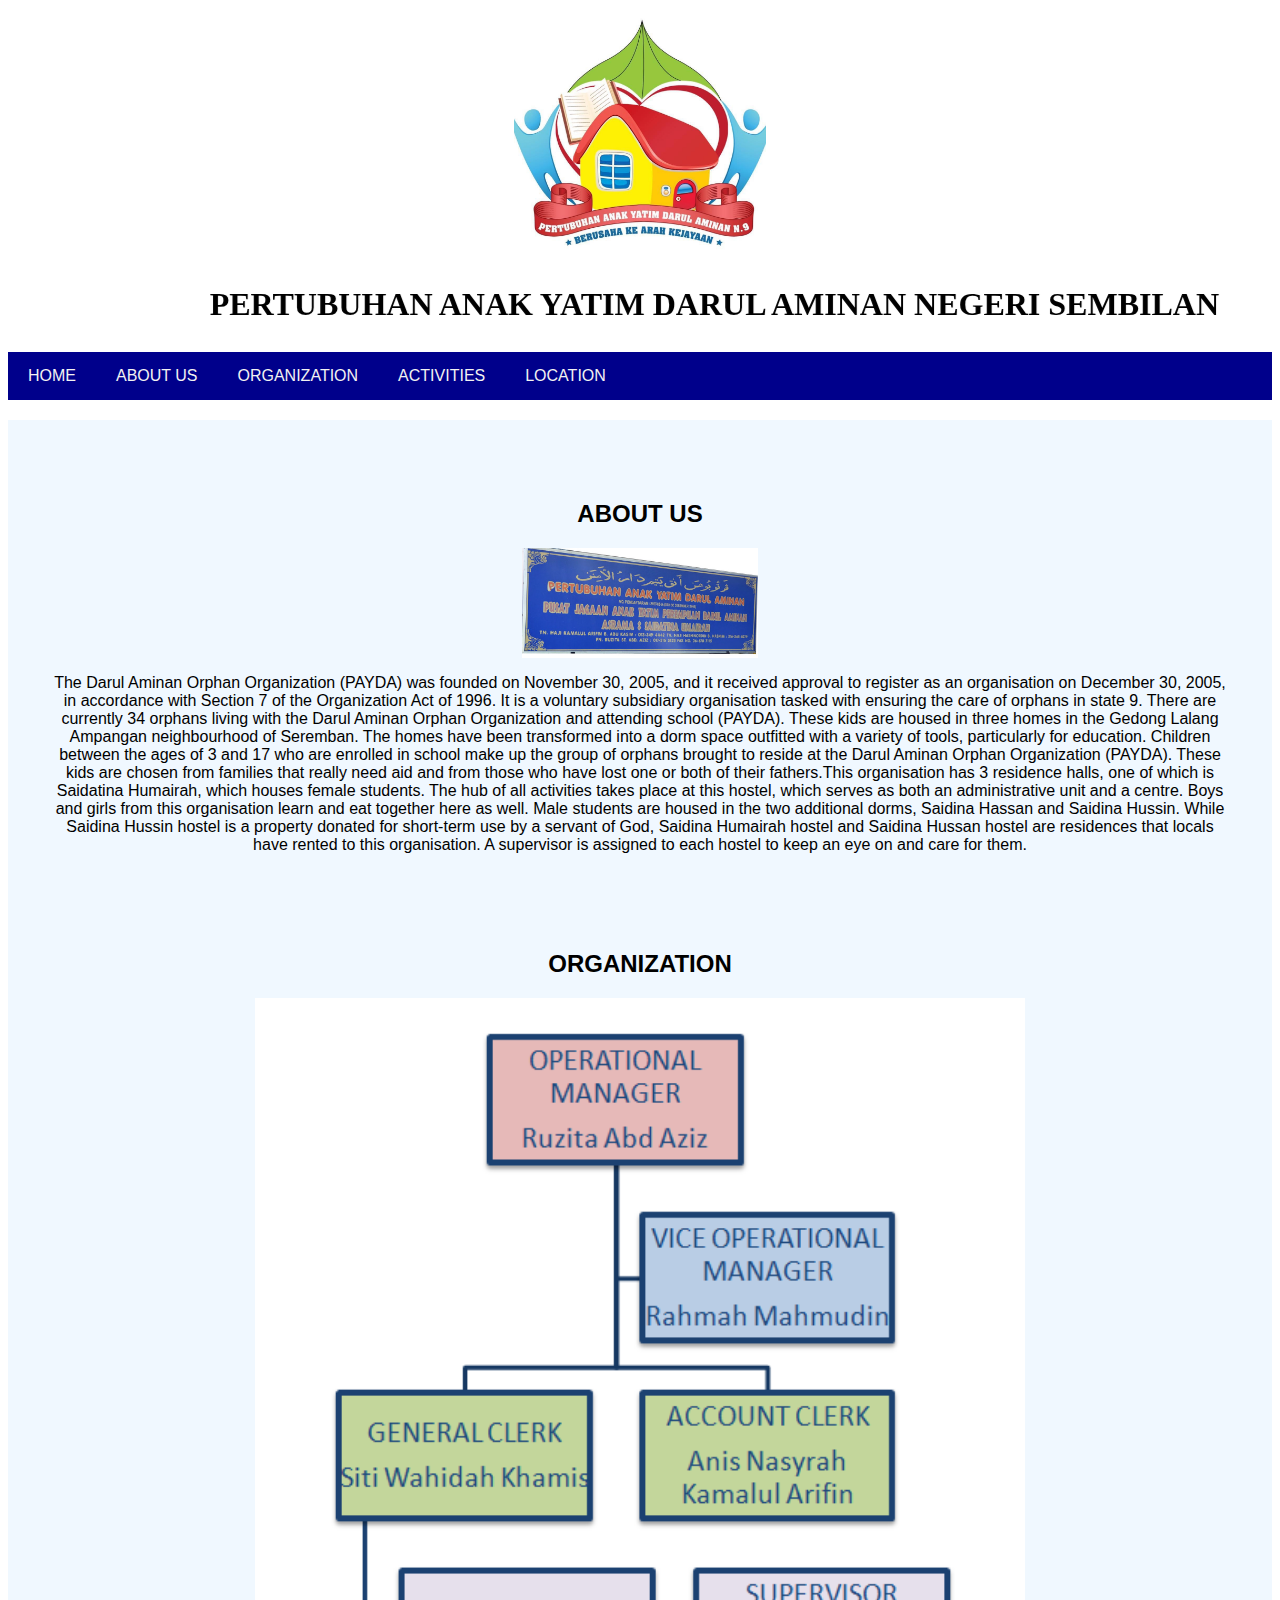
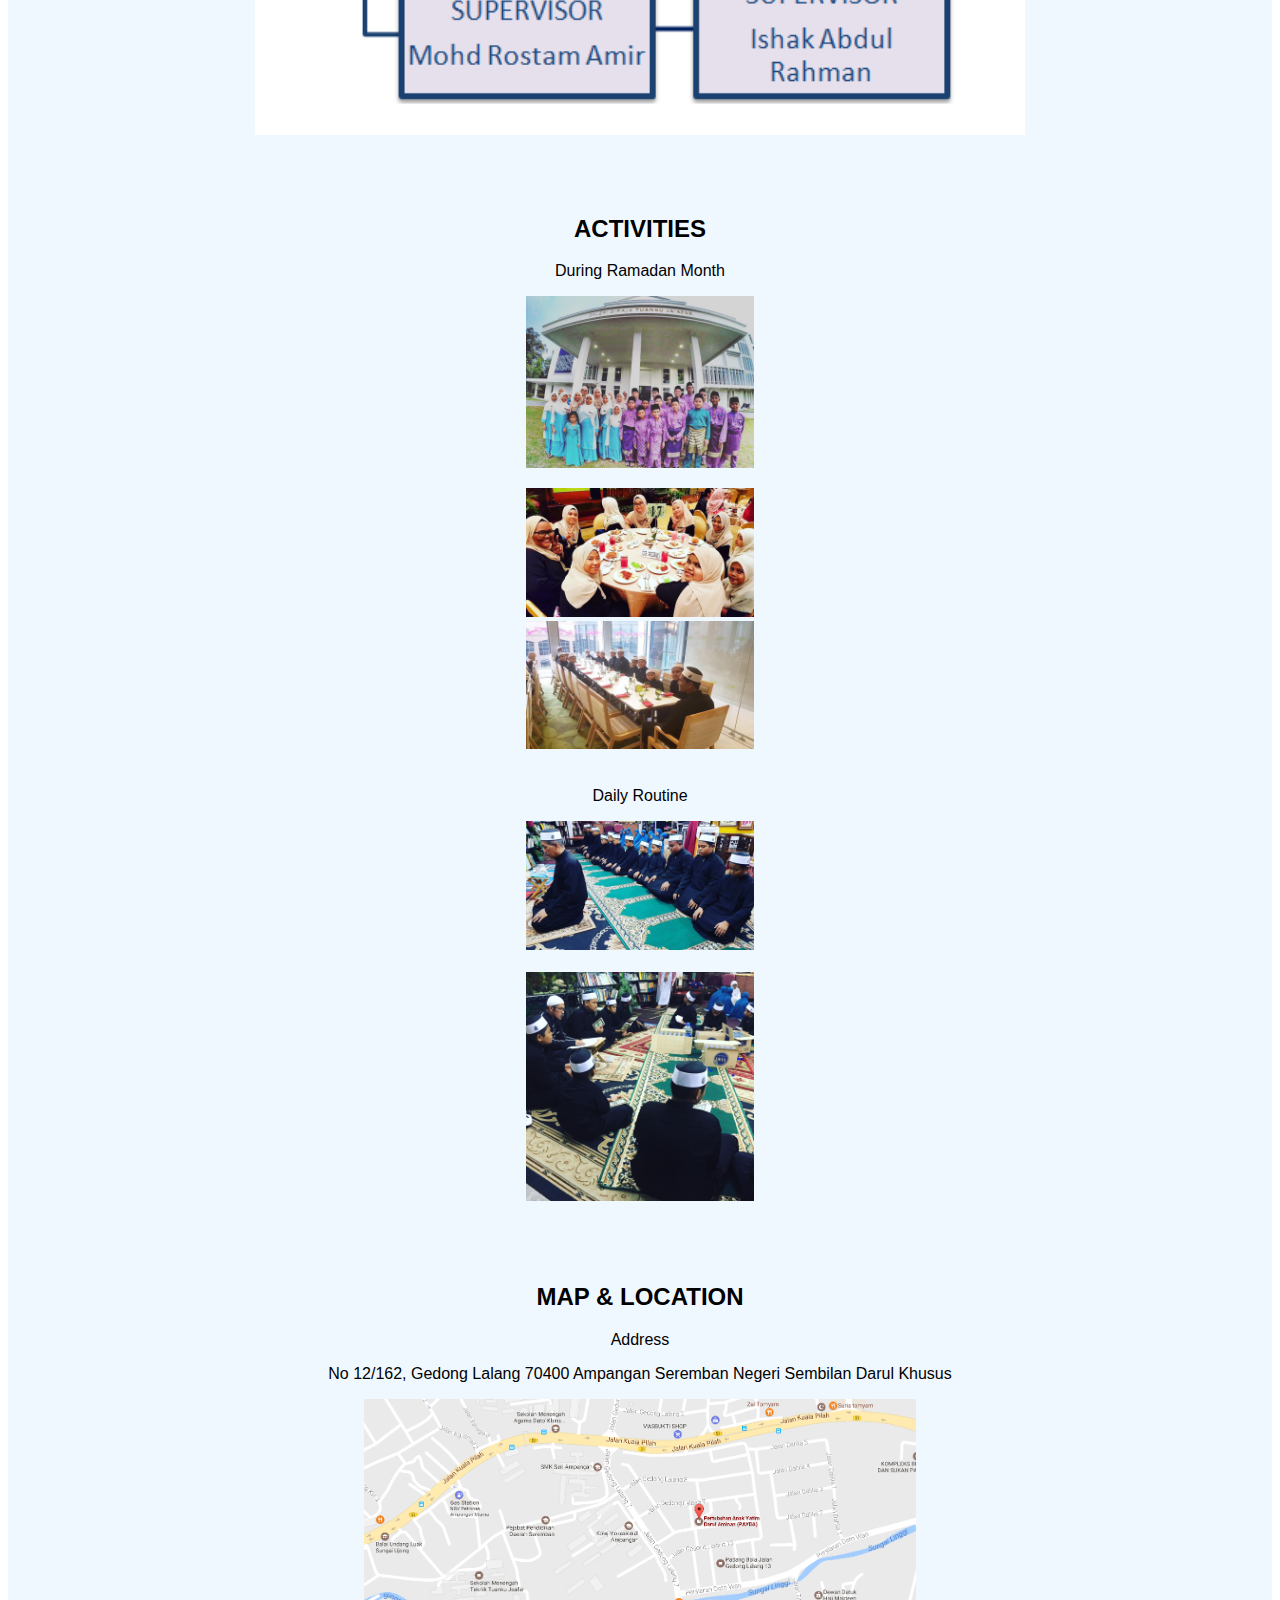
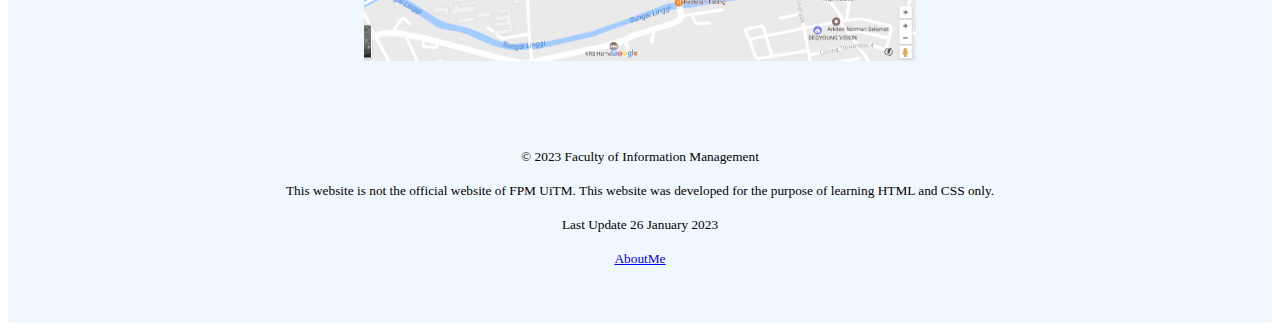
<file: index.html>
<!DOCTYPE html>

<html lang="en">

<head>

<meta charset="utf-8" />
<title> corporate website  </title>

<link rel="stylesheet" type="text/css" href="mystyle.css">

</head>


<body bgcolor="white">

 <center><img src="images/logo.jpeg" width="20%"></center>
 <h1><center><marquee behavior="alternate">PERTUBUHAN ANAK YATIM DARUL AMINAN NEGERI SEMBILAN</marquee></center></h1>

<!--********HEADER SECTION START********-->



<div class="topnav">
  <a href="index.html">HOME</a>
  <a href="aboutus.html">ABOUT US</a>
  <a href="organization.html">ORGANIZATION</a>
  <a href="activities.html">ACTIVITIES</a>
  <a href="location.html">LOCATION</a>
</div>

<!--********HEADER SECTION END********-->

<div class="row">
  <div class="leftcolumn">
    <div class="card">
      
   
<!-- ==== START MAIN ==== -->
<div class="row">

  <div class="leftcolumn">
    <div class="card">
      <h2 id="about us"><center>ABOUT US</center></h2>
	<center><img src="images/signboard.png" align="center" width="20%"></center>
	  <p>
	  The Darul Aminan Orphan Organization (PAYDA) was founded on November 30, 2005, and it received approval to register as an organisation on December 30, 2005, 
       in accordance with Section 7 of the Organization Act of 1996. It is a voluntary subsidiary organisation tasked with ensuring the care of orphans in state 9.
       There are currently 34 orphans living with the Darul Aminan Orphan Organization and attending school (PAYDA). These kids are housed in three homes in the Gedong Lalang Ampangan 
       neighbourhood of Seremban. The homes have been transformed into a dorm space outfitted with a variety of tools, particularly for education.
       Children between the ages of 3 and 17 who are enrolled in school make up the group of orphans brought to reside at the Darul Aminan Orphan Organization (PAYDA). 
       These kids are chosen from families that really need aid and from those who have lost one or both of their fathers.This organisation has 3 residence halls, one of which is Saidatina Humairah,
       which houses female students. The hub of all activities takes place at this hostel, which serves as both an administrative unit and a centre. Boys and girls from this organisation learn and
       eat together here as well. Male students are housed in the two additional dorms, Saidina Hassan and Saidina Hussin. While Saidina Hussin hostel is a property donated for short-term use by a 
       servant of God, Saidina Humairah hostel and Saidina Hussan hostel are residences that locals have rented to this organisation. A supervisor is assigned to each hostel to keep an eye on and care for them.</p>
    </div>


  <div class="leftcolumn">
    <div class="card">
      <h2 id="about us"><center>ORGANIZATION</center></h2>
	   <p>

      <center><img src="images/chart.png" width="65%"></center>
	  </p>
 <div class="leftcolumn">
    <div class="card">
      <h2 id="about us"><center>ACTIVITIES</center></h2>
<p> During Ramadan Month</a></p>

      <center><img src="images/buka1.jpg" width="20%"></center>
	  </p>
  
<center><img src="images/buka2.jpg" width="20%"></center>

<center><img src="images/buka3.jpg" width="20%"></center>

<br>

<p>Daily Routine</a></p>


<center><img src="images/solat1.jpg"  width="20%"></center>

<br>


<center><img src="images/yasin.jpg" width="20%"></center>

<br>

 
  <div class="leftcolumn">
    <div class="card">
      <h2 id="about us"><center>MAP & LOCATION</center></h2>

			<div class="post-blurb">
				<p>Address</a></p>

<p>No 12/162, Gedong Lalang
70400 Ampangan
Seremban
Negeri Sembilan Darul Khusus</a></p>


<center><img src="images/peta.png" align="center" width="50%"></center>


  


</div>


<!-- end main -->




</div>

<div class="footer">
<p style="font-family:'Comic Sans MS'"><small>&copy; 2023 Faculty of Information Management </small></p>
<p style="font-family:'Comic Sans MS'"><small>This website is not the official website of FPM UiTM. This website was developed for the purpose of learning HTML and CSS only.</small></p>
<p style="font-family:'Comic Sans MS'"><small>Last Update 26 January 2023</small></p>
<p style="font-family:'Comic Sans MS'"><small><a href="aboutme.html">AboutMe</a></small></p>
</div>

</div>

</body>
</html>
</file>
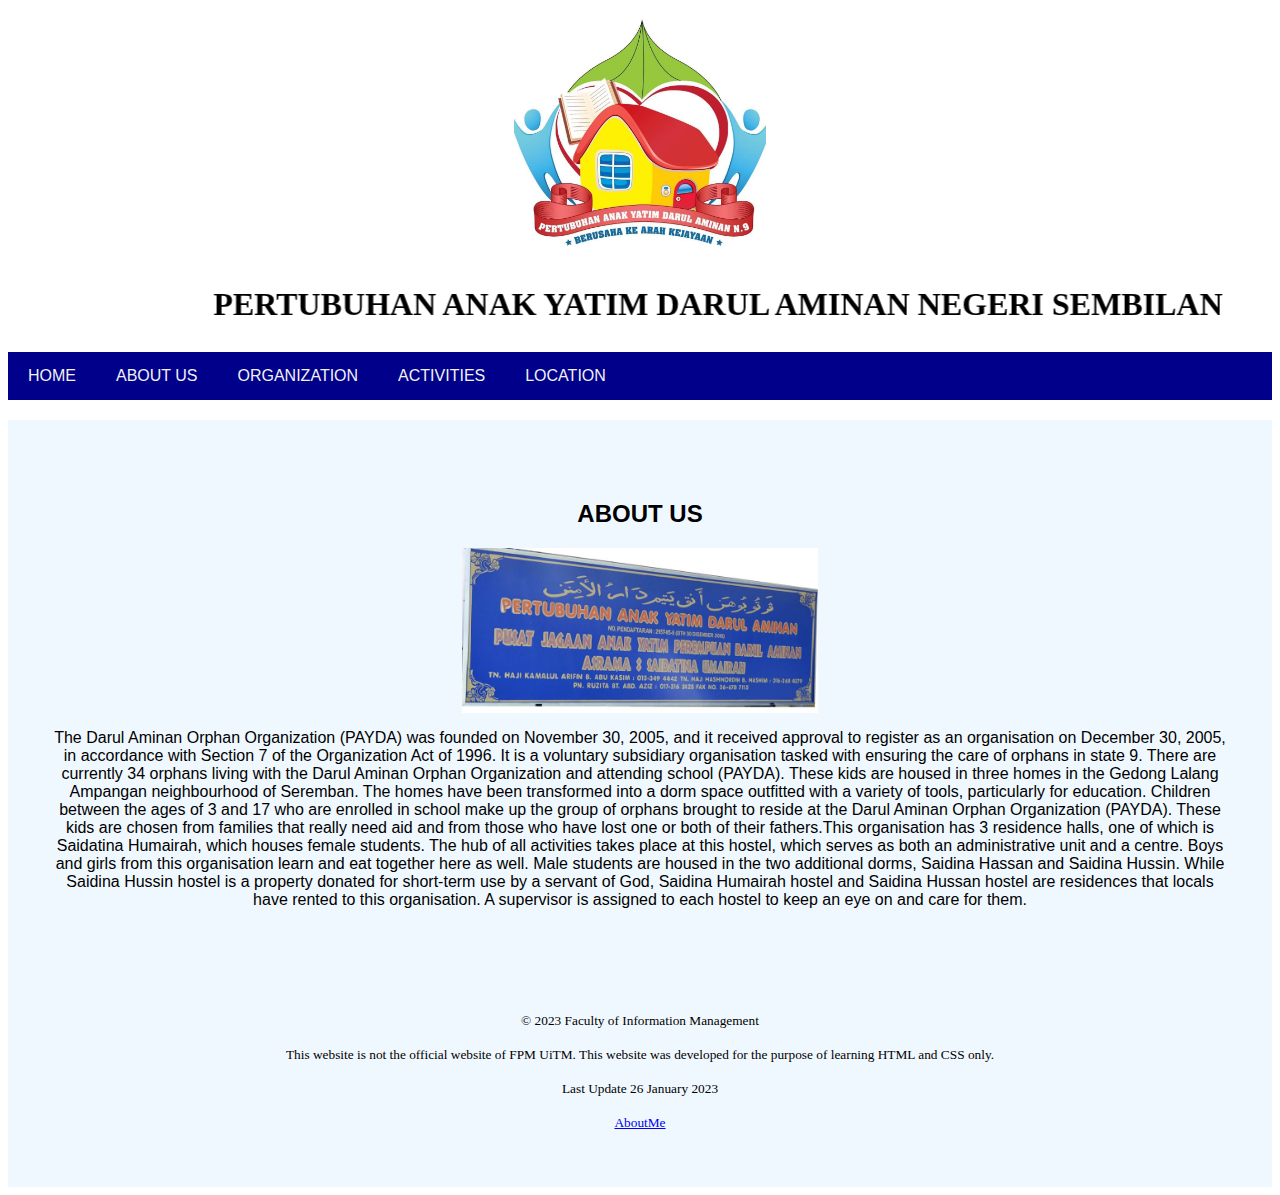
<file: aboutus.html>
<!DOCTYPE html>

<html lang="en">

<head>

<meta charset="utf-8" />
<title> corporate website </title>

<link rel="stylesheet"  href="mystyle.css">

</head>

<body bgcolor="white">

 <center><img src="images/logo.jpeg" width="20%"></center>
 <h1><center><marquee behavior="alternate">PERTUBUHAN ANAK YATIM DARUL AMINAN NEGERI SEMBILAN</marquee></center></h1>


<div class="topnav">
  <a href="index.html">HOME</a>
  <a href="aboutus.html">ABOUT US</a>
  <a href="organization.html">ORGANIZATION</a>
  <a href="activities.html">ACTIVITIES</a>
  <a href="location.html">LOCATION</a>
</div>

<div class="row">
  <div class="leftcolumn">
    <div class="card">
      
   
<!-- ==== START MAIN ==== -->
<div class="row">

  <div class="leftcolumn">
    <div class="card">
      <h2 id="about us"><center>ABOUT US</center></h2>
	
      <center><img src="images/signboard.png" align="center" width="30%"></center>
	  <p>
	  The Darul Aminan Orphan Organization (PAYDA) was founded on November 30, 2005, and it received approval to register as an organisation on December 30, 2005, 
       in accordance with Section 7 of the Organization Act of 1996. It is a voluntary subsidiary organisation tasked with ensuring the care of orphans in state 9.
       There are currently 34 orphans living with the Darul Aminan Orphan Organization and attending school (PAYDA). These kids are housed in three homes in the Gedong Lalang Ampangan 
       neighbourhood of Seremban. The homes have been transformed into a dorm space outfitted with a variety of tools, particularly for education.
       Children between the ages of 3 and 17 who are enrolled in school make up the group of orphans brought to reside at the Darul Aminan Orphan Organization (PAYDA). 
       These kids are chosen from families that really need aid and from those who have lost one or both of their fathers.This organisation has 3 residence halls, one of which is Saidatina Humairah,
       which houses female students. The hub of all activities takes place at this hostel, which serves as both an administrative unit and a centre. Boys and girls from this organisation learn and
       eat together here as well. Male students are housed in the two additional dorms, Saidina Hassan and Saidina Hussin. While Saidina Hussin hostel is a property donated for short-term use by a 
       servant of God, Saidina Humairah hostel and Saidina Hussan hostel are residences that locals have rented to this organisation. A supervisor is assigned to each hostel to keep an eye on and care for them.</p>
    </div>


<!-- end main -->
 
<div class="footer">
<p style="font-family:'Comic Sans MS'"><small>&copy; 2023 Faculty of Information Management </small></p>
<p style="font-family:'Comic Sans MS'"><small>This website is not the official website of FPM UiTM. This website was developed for the purpose of learning HTML and CSS only.</small></p>
<p style="font-family:'Comic Sans MS'"><small>Last Update 26 January 2023</small></p>
<p style="font-family:'Comic Sans MS'"><small><a href="aboutme.html">AboutMe</a></small></p>
</div>


</body>
</html>
</file>
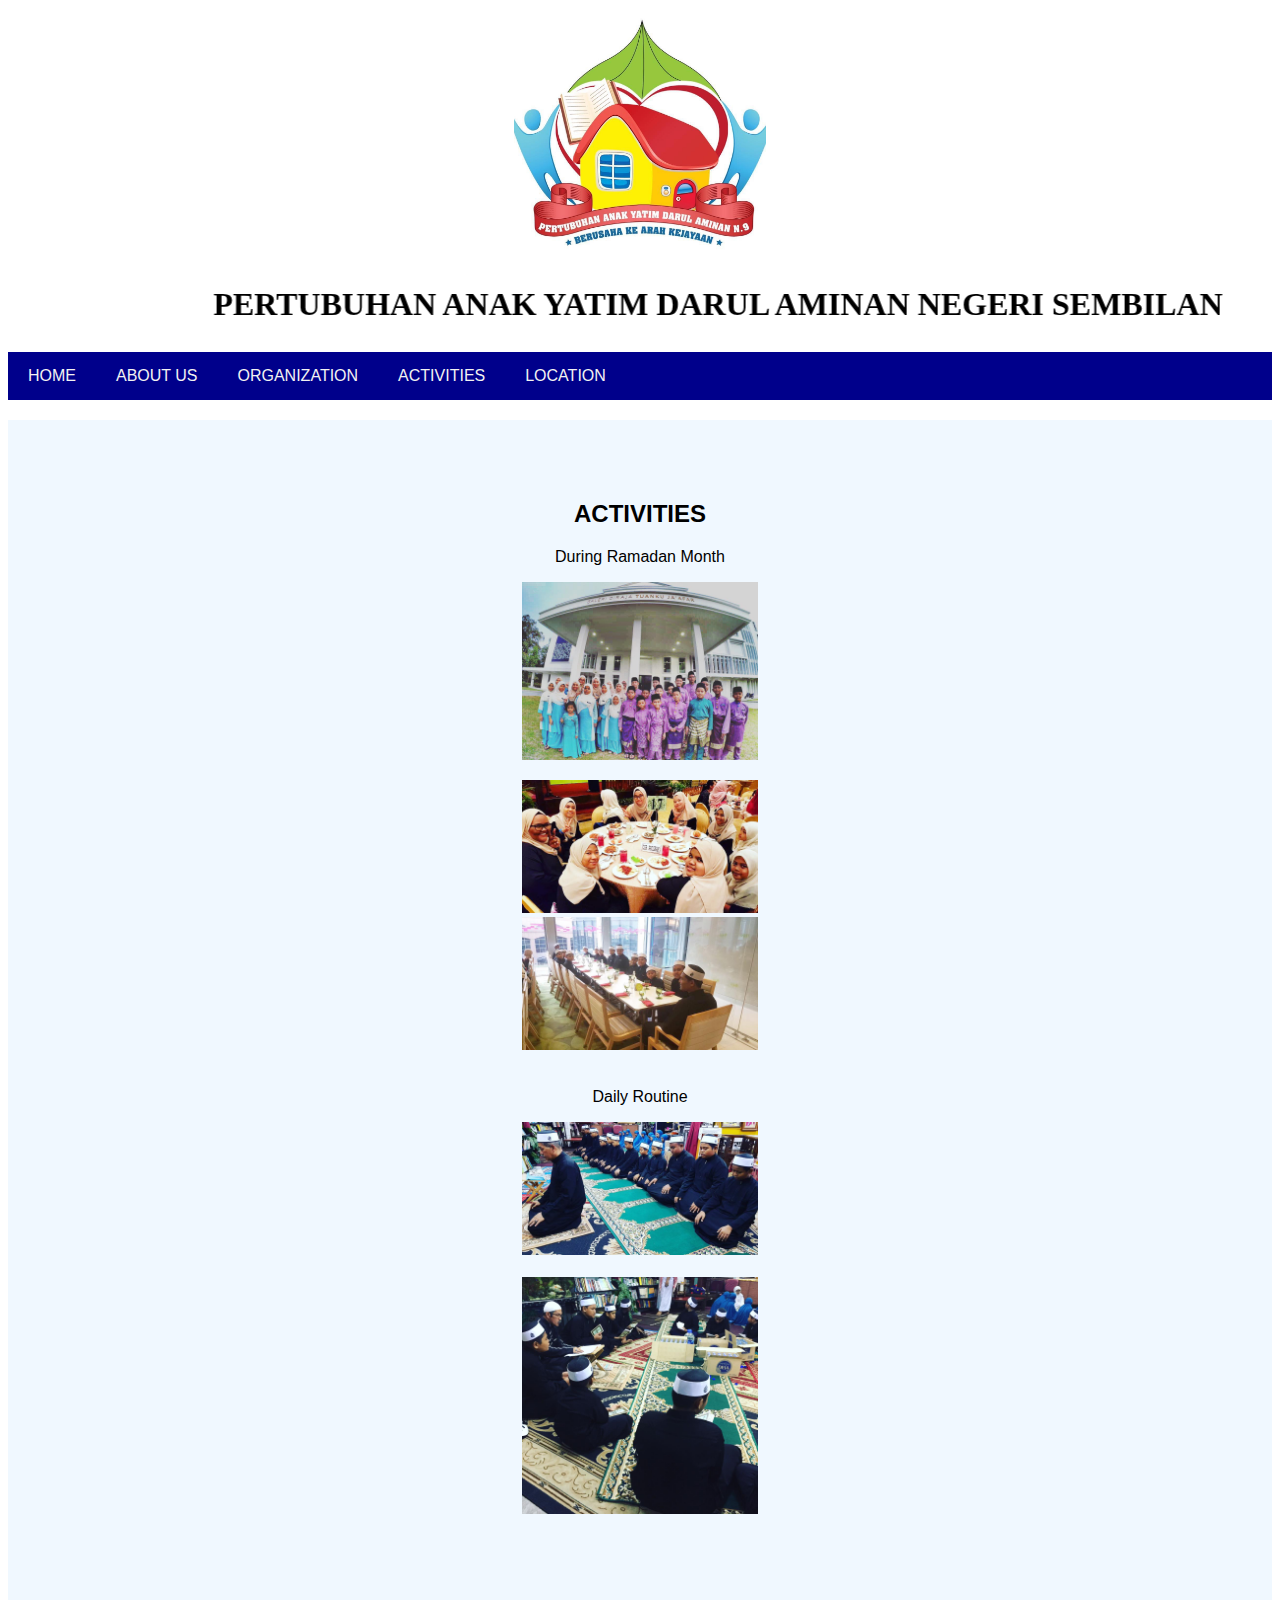
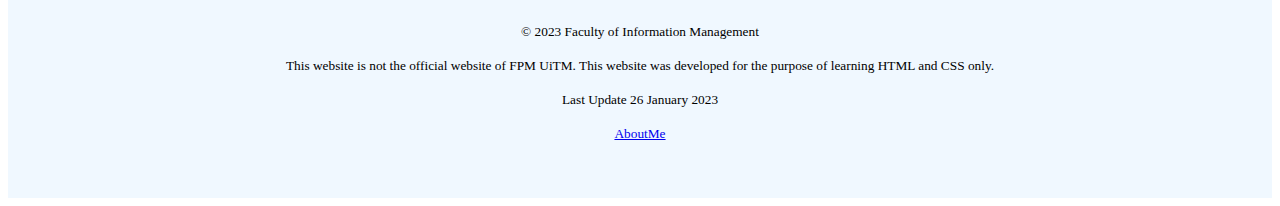
<file: activities.html>
<!DOCTYPE html>

<html lang="en">

<head>

<meta charset="utf-8" />
<title> corporate website  </title>

<link rel="stylesheet" type="text/css" href="mystyle.css">

</head>

<body bgcolor="white">

 <center><img src="images/logo.jpeg" width="20%"></center>
 <h1><center><marquee behavior="alternate">PERTUBUHAN ANAK YATIM DARUL AMINAN NEGERI SEMBILAN</marquee></center></h1>


<div class="topnav">
  <a href="index.html">HOME</a>
  <a href="aboutus.html">ABOUT US</a>
  <a href="organization.html">ORGANIZATION</a>
  <a href="activities.html">ACTIVITIES</a>
  <a href="location.html">LOCATION</a>
</div>

<div class="row">
  <div class="leftcolumn">
    <div class="card">
      
   
<!-- ==== START MAIN ==== -->
<div class="row">

  <div class="leftcolumn">
    <div class="card">
      <h2 id="about us"><center>ACTIVITIES</center></h2>
<p> During Ramadan Month</a></p>

      <center><img src="images/buka1.jpg" width="20%"></center>
	  </p>
  
<center><img src="images/buka2.jpg" width="20%"></center>

<center><img src="images/buka3.jpg" width="20%"></center>

<br>

<p>Daily Routine</a></p>


<center><img src="images/solat1.jpg"  width="20%"></center>

<br>


<center><img src="images/yasin.jpg" width="20%"></center>

<br>





</div>





<!-- end main -->


<div class="footer">
<p style="font-family:'Comic Sans MS'"><small>&copy; 2023 Faculty of Information Management </small></p>
<p style="font-family:'Comic Sans MS'"><small>This website is not the official website of FPM UiTM. This website was developed for the purpose of learning HTML and CSS only.</small></p>
<p style="font-family:'Comic Sans MS'"><small>Last Update 26 January 2023</small></p>
<p style="font-family:'Comic Sans MS'"><small><a href="aboutme.html">AboutMe</a></small></p>
</div>


</body>
</html>
</file>
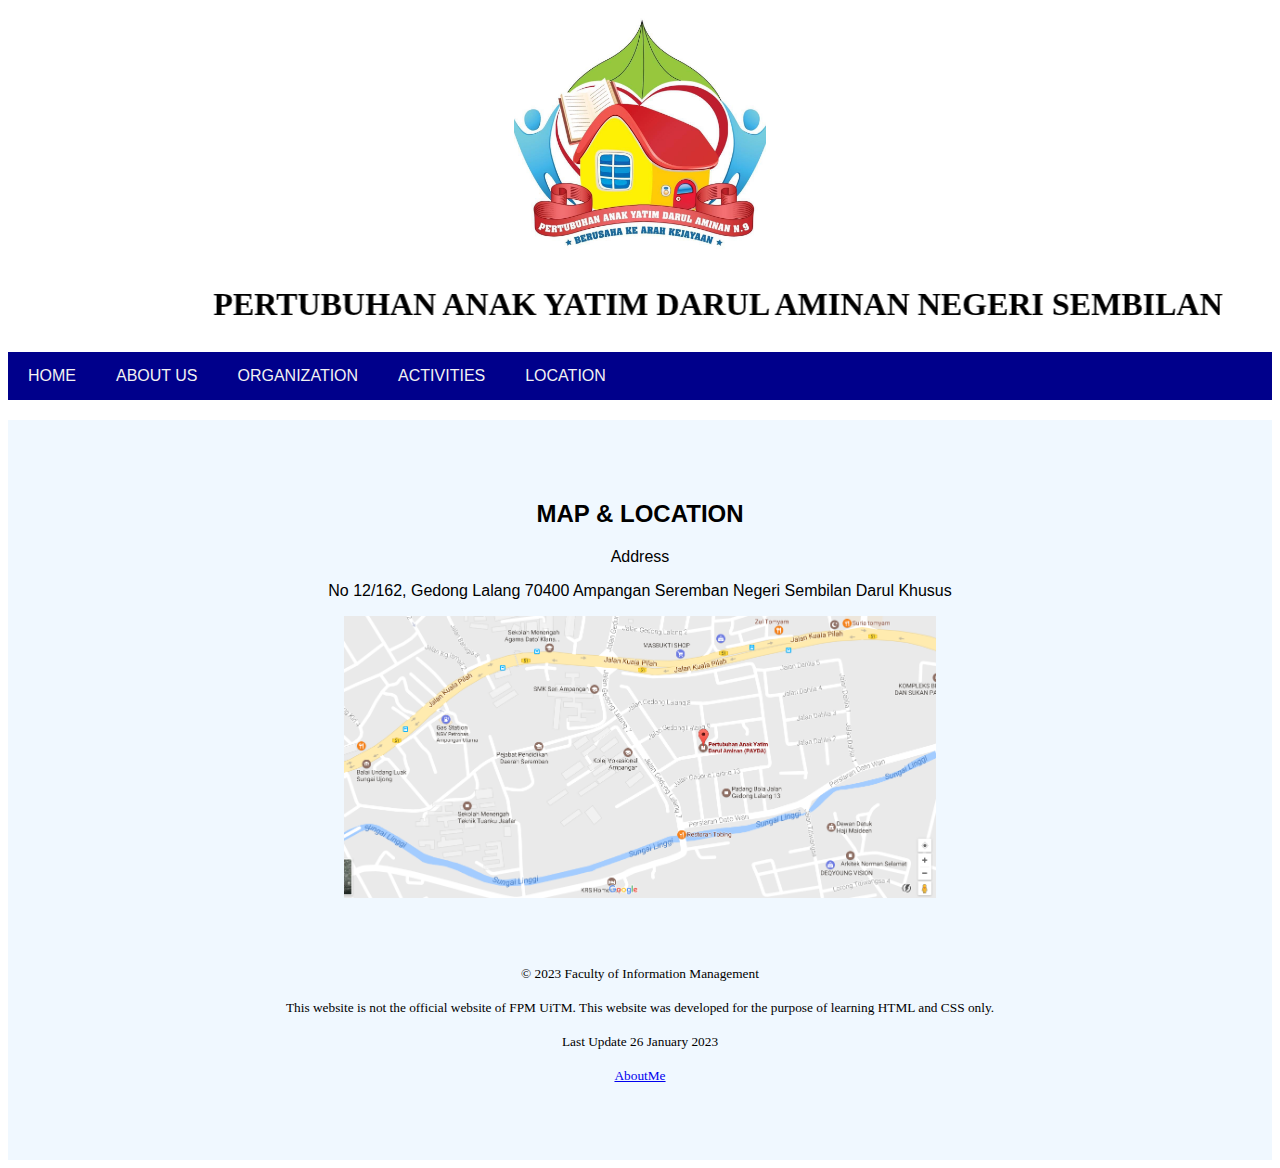
<file: location.html>
<!DOCTYPE html>

<html lang="en">

<head>

<meta charset="utf-8" />
<title> corporate website  </title>

<link rel="stylesheet"  href="mystyle.css">

</head>

<body bgcolor="white">

 <center><img src="images/logo.jpeg" width="20%"></center>
 <h1><center><marquee behavior="alternate">PERTUBUHAN ANAK YATIM DARUL AMINAN NEGERI SEMBILAN</marquee></center></h1>


<div class="topnav">
  <a href="index.html">HOME</a>
  <a href="aboutus.html">ABOUT US</a>
  <a href="organization.html">ORGANIZATION</a>
  <a href="activities.html">ACTIVITIES</a>
  <a href="location.html">LOCATION</a>
</div>

<div class="row">
  <div class="leftcolumn">
    <div class="card">
      
   
<!-- ==== START MAIN ==== -->
<div class="row">

  <div class="leftcolumn">
    <div class="card">
      <h2 id="about us"><center>MAP & LOCATION</center></h2>

			<div class="post-blurb">
				<p>Address</a></p>

<p>No 12/162, Gedong Lalang
70400 Ampangan
Seremban
Negeri Sembilan Darul Khusus</a></p>


<center><img src="images/peta.png" align="center" width="50%"></center>



	 </p>
    </div>


<!-- end main -->
 
<div class="footer">
<p style="font-family:'Comic Sans MS'"><small>&copy; 2023 Faculty of Information Management </small></p>
<p style="font-family:'Comic Sans MS'"><small>This website is not the official website of FPM UiTM. This website was developed for the purpose of learning HTML and CSS only.</small></p>
<p style="font-family:'Comic Sans MS'"><small>Last Update 26 January 2023</small></p>
<p style="font-family:'Comic Sans MS'"><small><a href="aboutme.html">AboutMe</a></small></p>
</div>

</body>
</html>
</file>
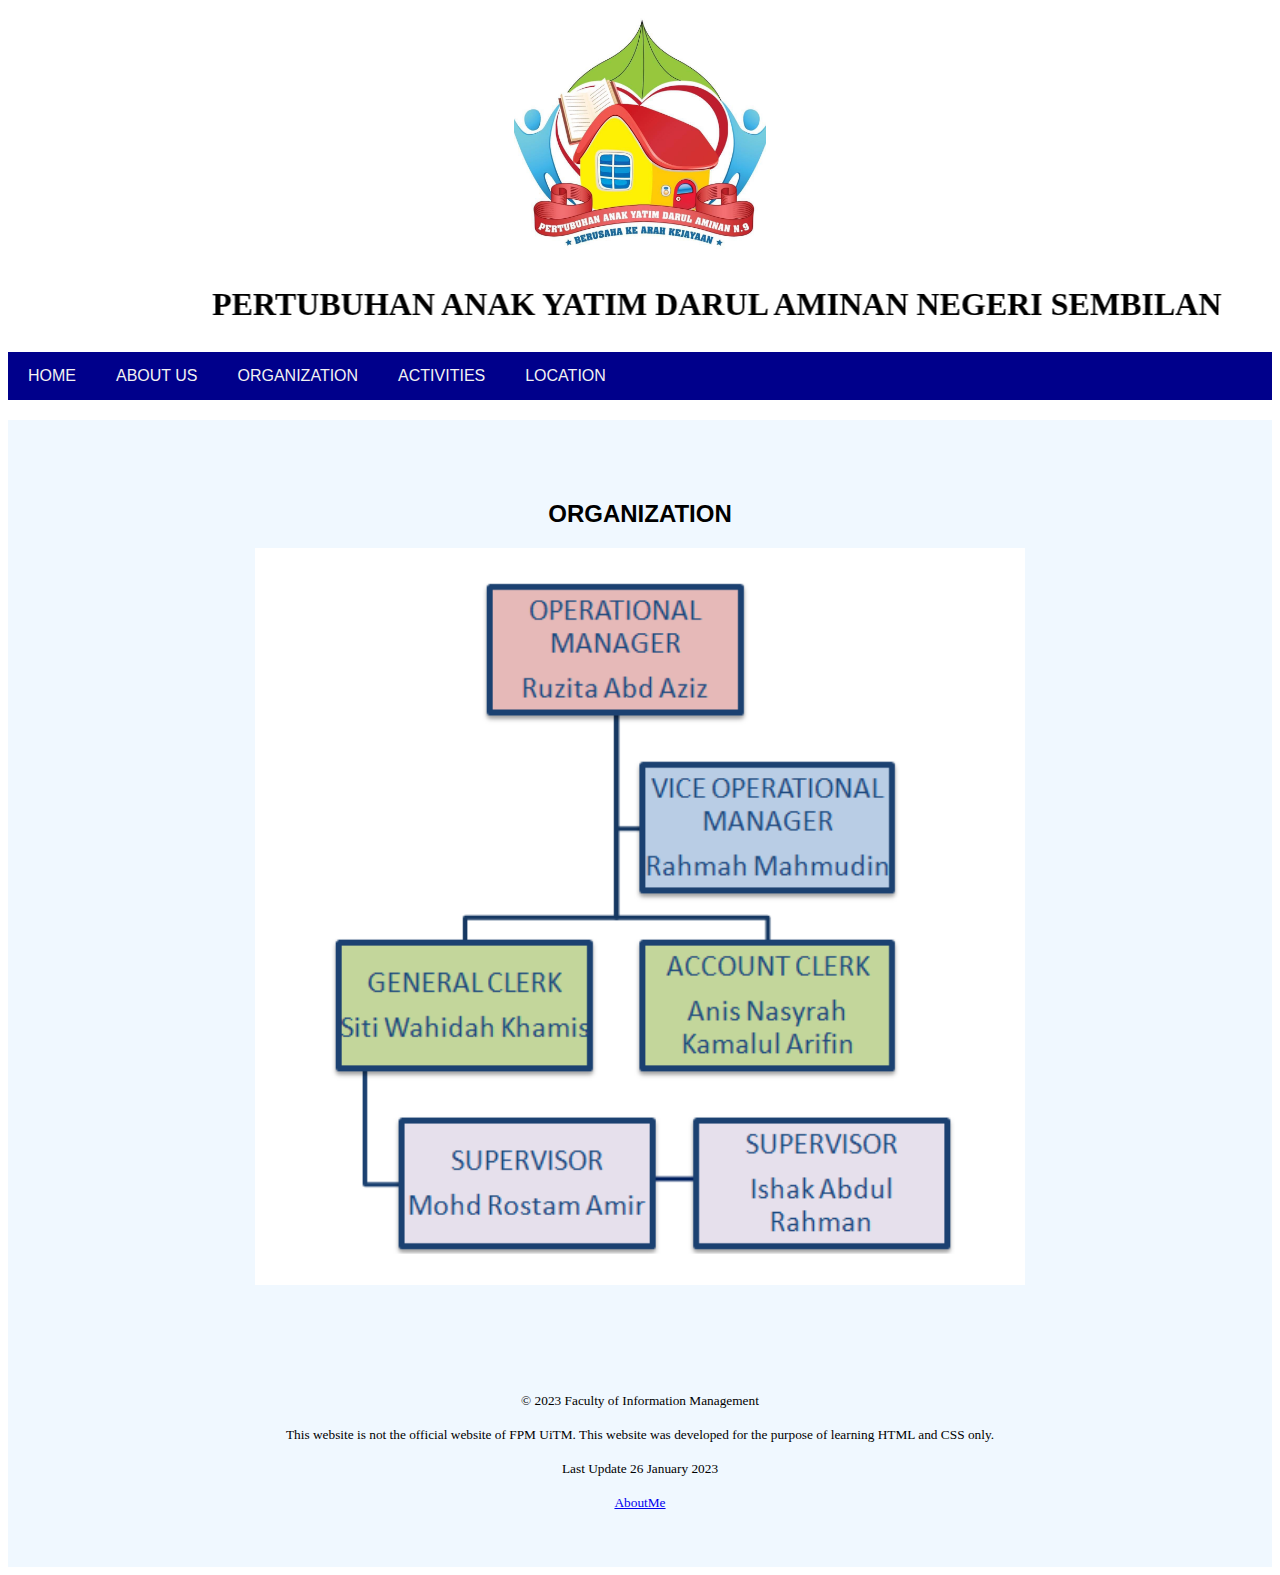
<file: organization.html>
<!DOCTYPE html>

<html lang="en">

<head>

<meta charset="utf-8" />
<title> Corporate website  </title>

<link rel="stylesheet" type="text/css" href="mystyle.css">

</head>

<body bgcolor="white">

 <center><img src="images/logo.jpeg" width="20%"></center>
 <h1><center><marquee behavior="alternate">PERTUBUHAN ANAK YATIM DARUL AMINAN NEGERI SEMBILAN</marquee></center></h1>


<div class="topnav">
  <a href="index.html">HOME</a>
  <a href="aboutus.html">ABOUT US</a>
  <a href="organization.html">ORGANIZATION</a>
  <a href="activities.html">ACTIVITIES</a>
  <a href="location.html">LOCATION</a>
</div>

<div class="row">
  <div class="leftcolumn">
    <div class="card">
      
   
<!-- ==== START MAIN ==== -->
<div class="row">

  <div class="leftcolumn">
    <div class="card">
      <h2 id="about us"><center>ORGANIZATION</center></h2>


      <center><img src="images/chart.png" width="65%"></center>
	  </p>
    </div>


<!-- end main -->


<div class="footer">
<p style="font-family:'Comic Sans MS'"><small>&copy; 2023 Faculty of Information Management </small></p>
<p style="font-family:'Comic Sans MS'"><small>This website is not the official website of FPM UiTM. This website was developed for the purpose of learning HTML and CSS only.</small></p>
<p style="font-family:'Comic Sans MS'"><small>Last Update 26 January 2023</small></p>
<p style="font-family:'Comic Sans MS'"><small><a href="aboutme.html">AboutMe</a></small></p>
</div>



</body>
</html>
</file>
<file: mystyle.css>
<style>
* }
   box-sizing: border-box;
}

body {
  margin: 10px;
  padding: 10px;
  font-family: sans-serif;
}

/* Style the top navigation bar */
.topnav {
  overflow: hidden;
  background-color: #00008b;
  
}

/* Style the topnav links */
.topnav a {
  float: left;
  display: block;
  color: #f2f2f2;
  text-align: center;
  padding: 15px 20px;
  text-decoration: none;
  font-family: sans-serif;
}

/* Change color on hover */
.topnav a:hover {
  background-color: #ddd;
  color: black;
}

/* Create two unequal columns that floats next to each other */
/* Left column */
.leftcolumn {   
  float: left;
  width: 100%;
}

/* Right column */
.rightcolumn {
  float: left;
  width: 98.5%;
  background-color: #f0f8ff;
  padding-left: 20px;
}

/* Fake image */
.fakeimg {
  background-color: #f0f8ff;
  width: 85%;
  padding: 50px;
}

/* Add a card effect for articles */
.card {
  background-color: #f0f8ff;
  padding: 20px;
  margin-top: 20px;
  font-family: sans-serif;
  text-align: center;
}

/* Clear floats after the columns */
.row:after {
  content: "";
  display: table;
  clear: both;
}

/* Footer */
.footer {
  padding: 20px;
  text-align: center;
  background: #f0f8ff;
  margin-top: 30px;
  font-family: sans-serif;
}

/* Responsive layout - when the screen is less than 800px wide, make the two columns stack on top of each other instead of next to each other */
@media screen and (max-width: 800px) {
  .leftcolumn, .rightcolumn {   
    width: 100%;
    padding: 0;
  }
}

/* Responsive layout - when the screen is less than 400px wide, make the navigation links stack on top of each other instead of next to each other */
@media screen and (max-width: 400px) {
  .topnav a {
    float: none;
    width: 100%;
  }
}






</style>
</head>
<body
</file>
